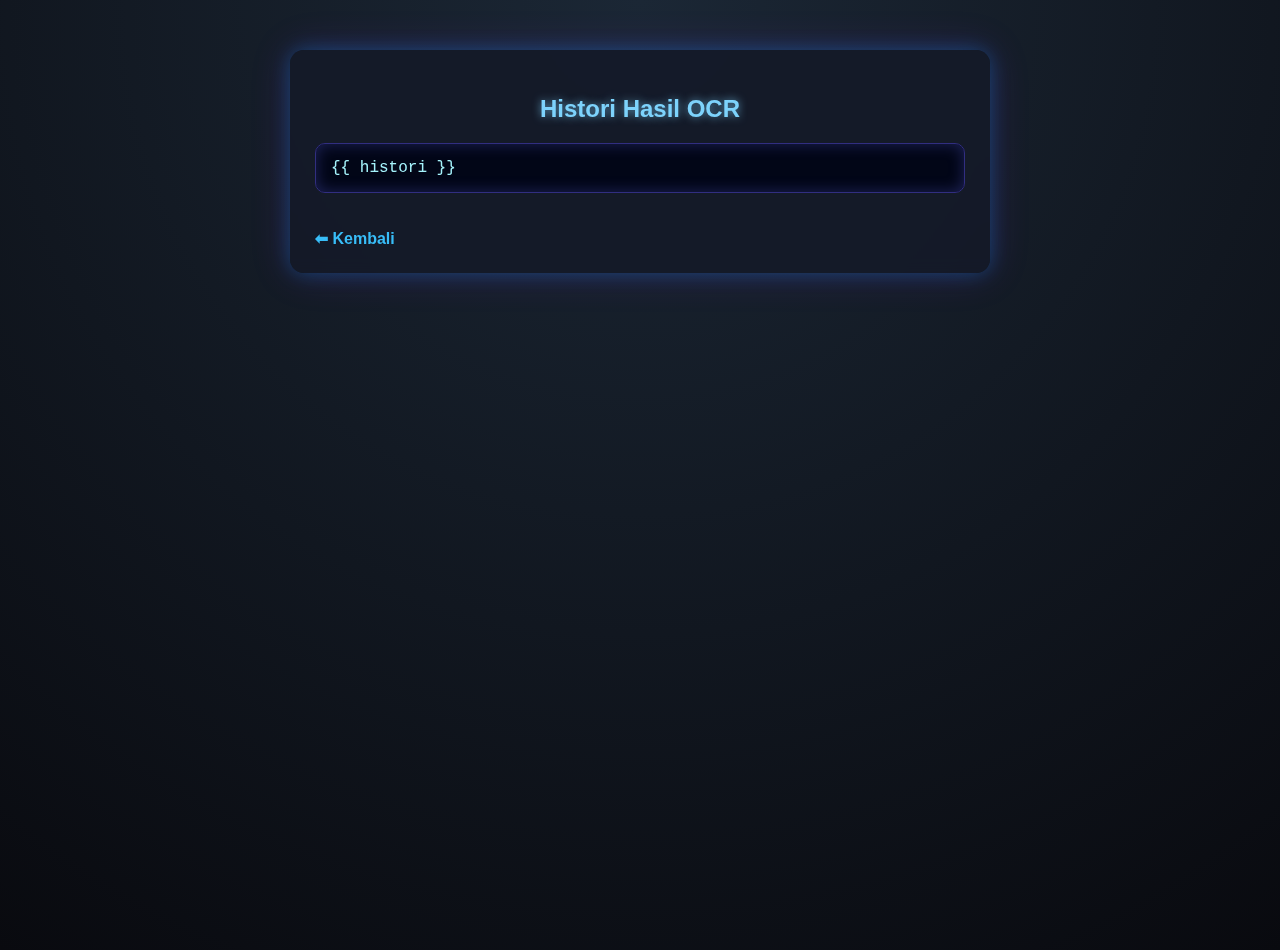
<file: templates/history.html>
<!DOCTYPE html>
<html lang="id">
<head>
    <meta charset="UTF-8">
    <title>Histori OCR</title>
    <link rel="stylesheet" href="/static/style.css">
</head>
<body>

<div class="container">
    <h2>Histori Hasil OCR</h2>

    <pre class="history">{{ histori }}</pre>

    <a href="/">⬅ Kembali</a>
</div>

</body>
</html>
</file>
<file: static/style.css>
/* =========================
   GLOBAL / BODY
========================= */
body {
    font-family: 'Segoe UI', Arial, sans-serif;
    background: radial-gradient(circle at top, #1b2735, #090a0f);
    color: #e0e0ff;
    min-height: 100vh;
    margin: 0;
    padding: 0;
}

/* =========================
   CONTAINER
========================= */
.container {
    width: 650px;
    margin: 50px auto;
    background: rgba(20, 25, 40, 0.9);
    padding: 25px;
    border-radius: 14px;
    box-shadow: 
        0 0 20px rgba(0, 153, 255, 0.3),
        0 0 40px rgba(138, 43, 226, 0.2);
    backdrop-filter: blur(6px);
}

/* =========================
   HEADINGS
========================= */
h2 {
    text-align: center;
    color: #7dd3fc;
    text-shadow: 0 0 8px rgba(125, 211, 252, 0.7);
    margin-bottom: 20px;
}

h3 {
    color: #c084fc;
    text-shadow: 0 0 6px rgba(192, 132, 252, 0.7);
}

/* =========================
   FILE INPUT
========================= */
input[type="file"] {
    display: block;
    width: 100%;
    padding: 10px;
    background: #0f172a;
    border: 1px solid #334155;
    color: #e0e0ff;
    border-radius: 6px;
    margin-bottom: 15px;
}

/* =========================
   BUTTON
========================= */
button {
    padding: 10px 18px;
    background: linear-gradient(135deg, #3b82f6, #8b5cf6);
    color: white;
    border: none;
    border-radius: 8px;
    cursor: pointer;
    font-weight: bold;
    box-shadow: 0 0 12px rgba(59, 130, 246, 0.6);
    transition: all 0.3s ease;
}

button:hover {
    transform: translateY(-2px);
    box-shadow: 
        0 0 18px rgba(59, 130, 246, 0.9),
        0 0 30px rgba(139, 92, 246, 0.7);
}

/* =========================
   RESULT & HISTORY BOX
========================= */
.result, .history {
    background: #020617;
    padding: 15px;
    margin-top: 20px;
    border-radius: 10px;
    border: 1px solid #312e81;
    box-shadow: inset 0 0 15px rgba(99, 102, 241, 0.3);
    white-space: pre-wrap;
    color: #a5f3fc;
    font-family: Consolas, monospace;
}

/* =========================
   LINKS
========================= */
a {
    display: inline-block;
    margin-top: 20px;
    color: #38bdf8;
    text-decoration: none;
    font-weight: bold;
    transition: all 0.3s ease;
}

a:hover {
    color: #f472b6;
    text-shadow: 0 0 8px rgba(244, 114, 182, 0.8);
}
</file>
